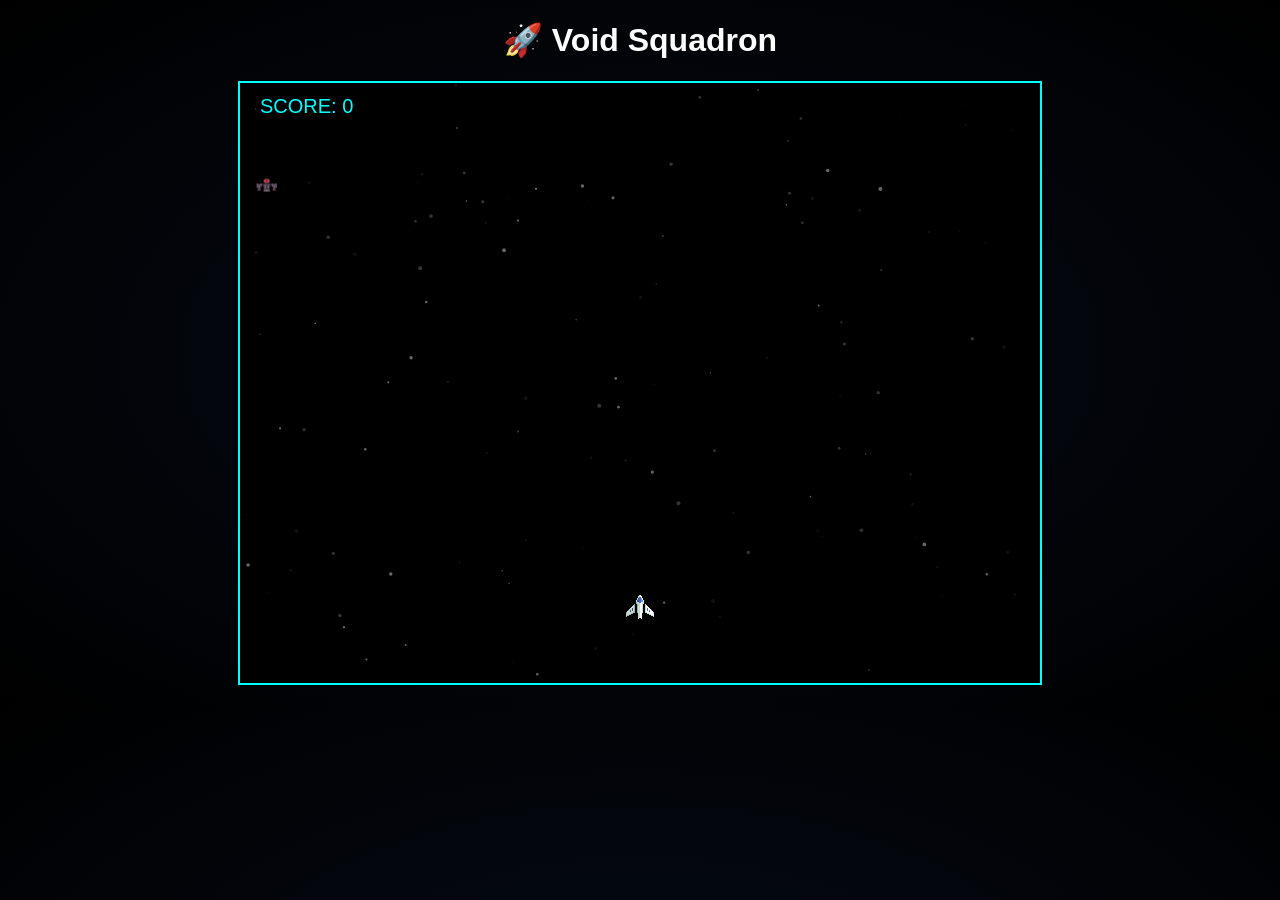
<file: assets/CHATGPT/index.html>
<!DOCTYPE html>
<html lang="pt-br">
<head>
  <meta charset="UTF-8" />
  <meta name="viewport" content="width=device-width, initial-scale=1.0" />
  <title>Void Squadron</title>
  <link rel="stylesheet" href="style.css" />
</head>
<body>
  <h1>🚀 Void Squadron</h1>
  <canvas id="gameCanvas" width="800" height="600"></canvas>
  <script src="main.js"></script>
</body>
</html>
</file>
<file: assets/CHATGPT/style.css>
body {
  background: radial-gradient(#050b16, #000);
  color: white;
  font-family: 'Orbitron', sans-serif;
  text-align: center;
  margin: 0;
}

canvas {
  display: block;
  margin: 20px auto;
  border: 2px solid #0ff;
  background: black;
}
</file>
